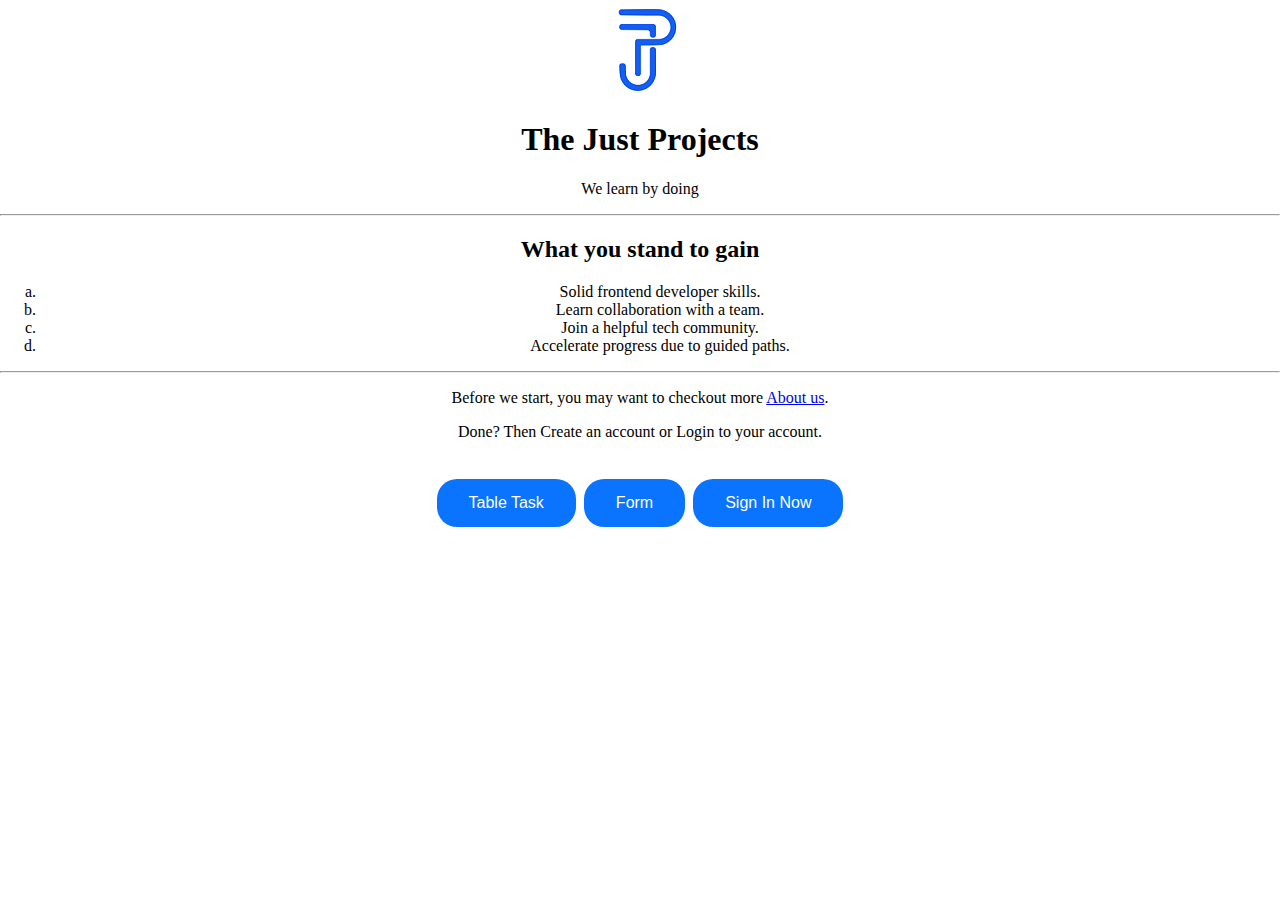
<file: index.html>
<!DOCTYPE html>
<html lang="en">
<head>
    <meta charset="UTF-8">
    <meta http-equiv="X-UA-Compatible" content="IE=edge">
    <meta name="viewport" content="width=device-width, initial-scale=1.0">
        <title>home page</title>
        <link rel="stylesheet" href="style.css">
        
    </head>
        
            <div class="img_div"><img src="tjp.png" alt=""></div>
            <h1>The Just Projects</h1>
            <p>We learn by doing</p>
            <hr>
            <h2>What you stand to gain</h2>
<div class="list">
        <ol type="a">
            <li>Solid frontend developer skills.</li>
            <li>Learn collaboration with a team.</li>
            <li>Join a helpful tech community.</li>
            <li>Accelerate progress due to guided paths.</li>
        </ol>
</div>
        <hr>
    <p>Before we start, you may want to checkout more <a href="About Us.html">About us</a>.</p>
    <p>Done? Then Create an account or Login to your account.</p>
    <br>
    <div class="button_div">
        <a href="table.html"><button class="button">Table Task</button></a>
        <a href="formm.html"><button class="button">Form</button></a>
        <button class="button">Sign In Now</button>
    </div>
    </body>
</file>
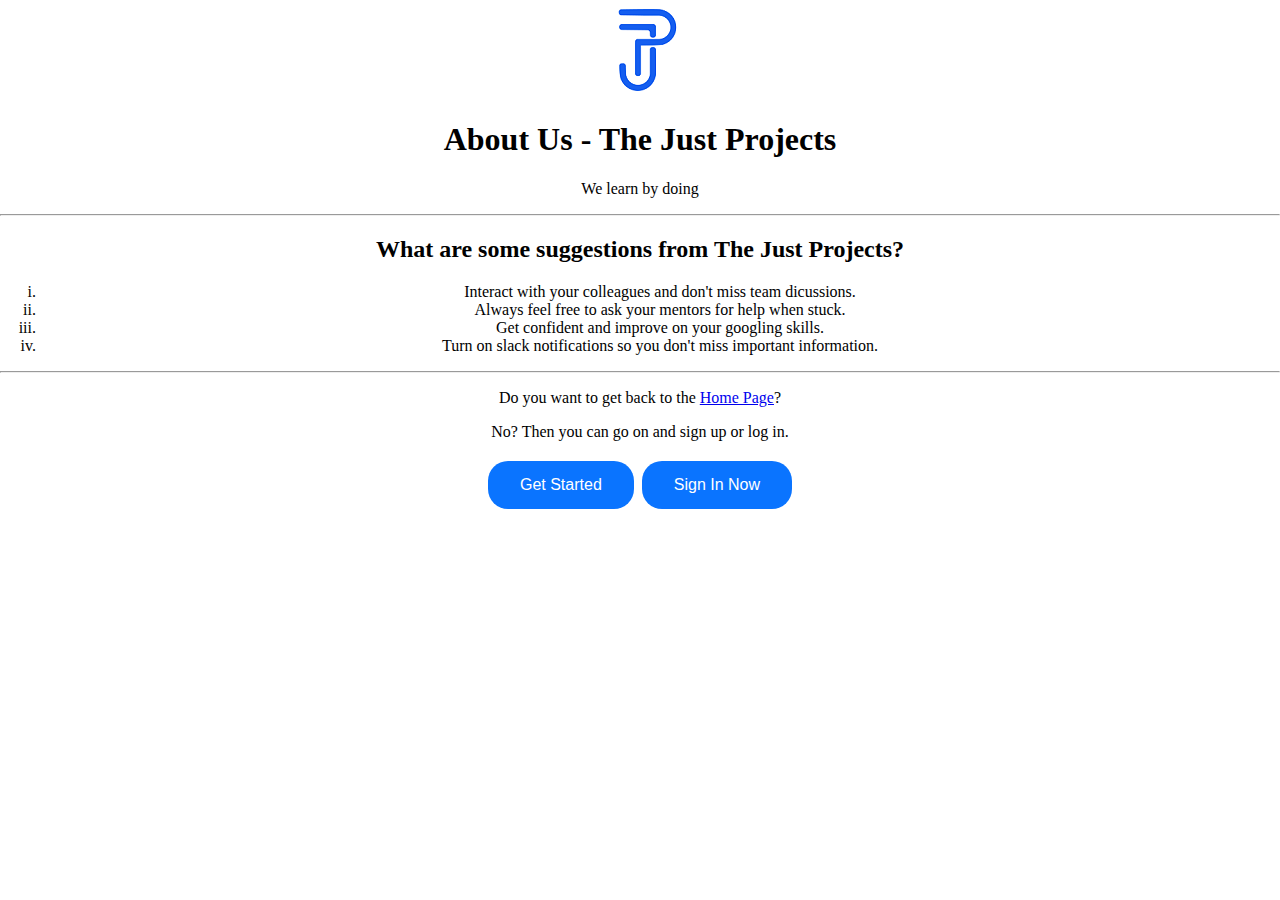
<file: About Us.html>
<!DOCTYPE html>
<html>
    <head>
        <title>About us</title>
        <link rel="stylesheet" href="style.css">
    </head>
    <body>
        <img src="tjp.png">
        <h1>About Us - The Just Projects</h1>
        <p>We learn by doing</p>
        <hr>
        <h2>What are some suggestions from The Just Projects?</h2>
    <div class="list">
        <ol type="i">
            <li>Interact with your colleagues and don't miss team dicussions.</li>
            <li>Always feel free to ask your mentors for help when stuck.</li>
            <li>Get confident and improve on your googling skills.</li>
            <li>Turn on slack notifications so you don't miss important information.</li>                
        </ol>
    </div>
        <hr>
        <p>Do you want to get back to the <a href="index.html">Home Page</a>?</p>
        <p>No? Then you can go on and sign up or log in.</p>
        <div class="button_div">
            <button class="button">Get Started</button>
            <button class="button">Sign In Now</button>
        </div>
    </body>
</html>
</file>
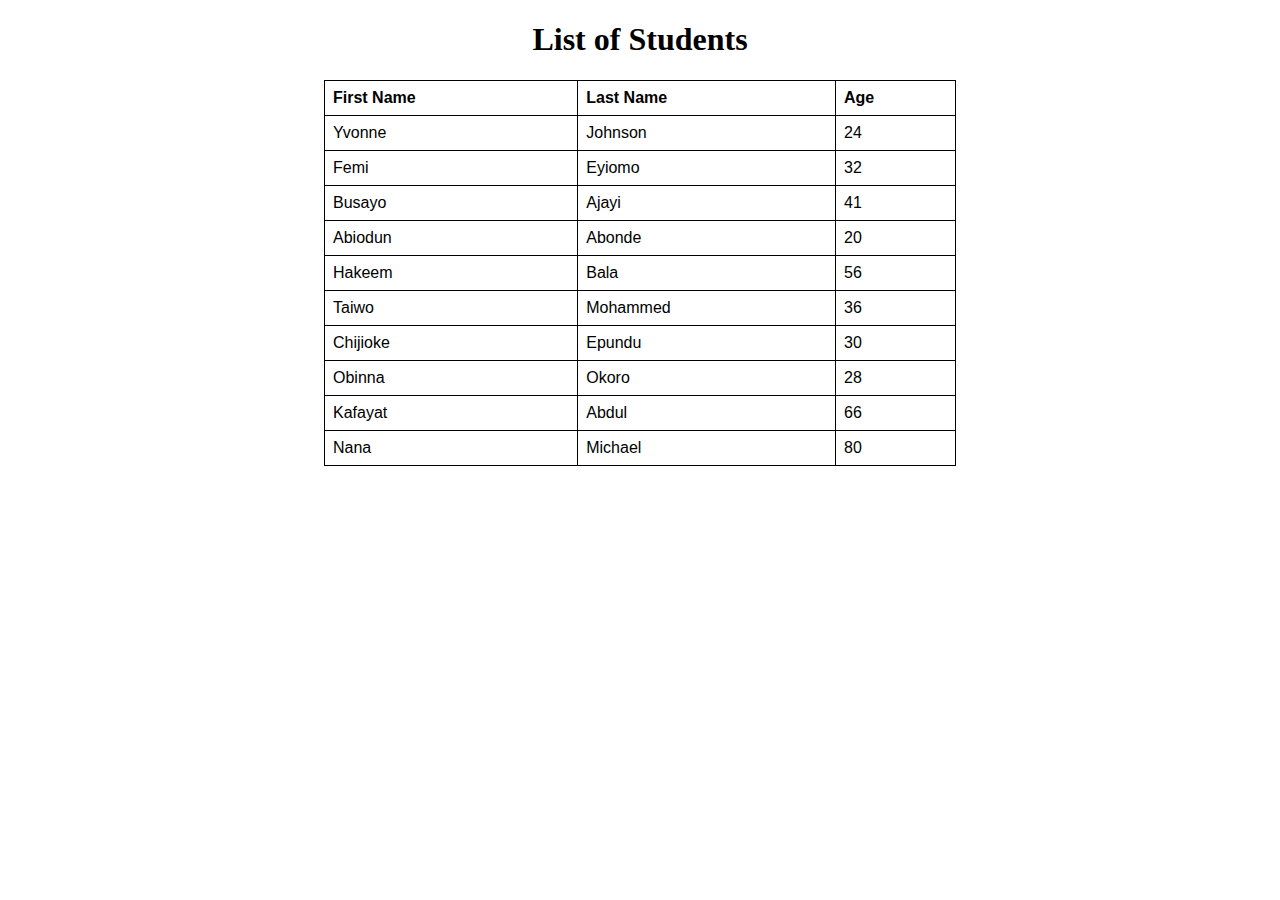
<file: table.html>
<!DOCTYPE html>
<html lang="en">
<head>
    <meta charset="UTF-8">
    <meta http-equiv="X-UA-Compatible" content="IE=edge">
    <meta name="viewport" content="width=device-width, initial-scale=1.0">
    <link rel="stylesheet" href="table.css">
    <title>Table</title>
</head>
<body>
<div>
    <h1>List of Students</h1>
    <table class="">
  <tr>
    <th>First Name</th>
    <th>Last Name</th>
    <th>Age</th>
  </tr>
  <tr>
    <td>Yvonne</td>
    <td>Johnson</td>
    <td>24</td>
  </tr>
  <tr>
    <td>Femi</td>
    <td>Eyiomo</td>
    <td>32</td>
  </tr>
  <tr>
    <td>Busayo</td>
    <td>Ajayi</td>
    <td>41</td>
  </tr>
  <tr>
    <td>Abiodun</td>
    <td>Abonde</td>
    <td>20</td>
  </tr>
  <tr>
    <td>Hakeem</td>
    <td>Bala</td>
    <td>56</td>
  </tr>
  <tr>
    <td>Taiwo</td>
    <td>Mohammed</td>
    <td>36</td>
  </tr>
  <tr>
    <td>Chijioke</td>
    <td>Epundu</td>
    <td>30</td>
  </tr>
  <tr>
    <td>Obinna</td>
    <td>Okoro</td>
    <td>28</td>
  </tr>
  <tr>
    <td>Kafayat</td>
    <td>Abdul</td>
    <td>66</td>
  </tr>
  <tr>
    <td>Nana</td>
    <td>Michael</td>
    <td>80</td>
  </tr>
</table>
</div>
</body>
</html>
</file>
<file: style.css>
body{
    font-family: 'Cambria', cursive;
    padding: 0;
    margin: 0;
    box-sizing: border-box;
}
 h1{
    text-align: center;
}
 p {
    text-align: center;
}

 h2 {
    text-align: center;
}
 .list{
    text-align: center;
}
img{
    display: block;
    margin: 0 auto;
}

.button_div{
    text-align: center;
}
.button{
    text-align: center;
    background-color: #0a74ff;
  border: none;
  color: white;
  padding: 15px 32px;
  text-align: center;
  text-decoration: none;
  display: inline-block;
  font-size: 16px;
  margin: 4px 2px;
  cursor: pointer;
  border-radius: 20px;
    
}
</file>
<file: table.css>
table {
    font-family: arial, sans-serif;
    border-collapse: collapse;
    width: 50%;
    margin: auto;
  }


td, th {
    border: 1px solid #000000;
    text-align: left;
    padding: 8px;
  }
  
  h1{
    text-align: center;
  }
</file>
